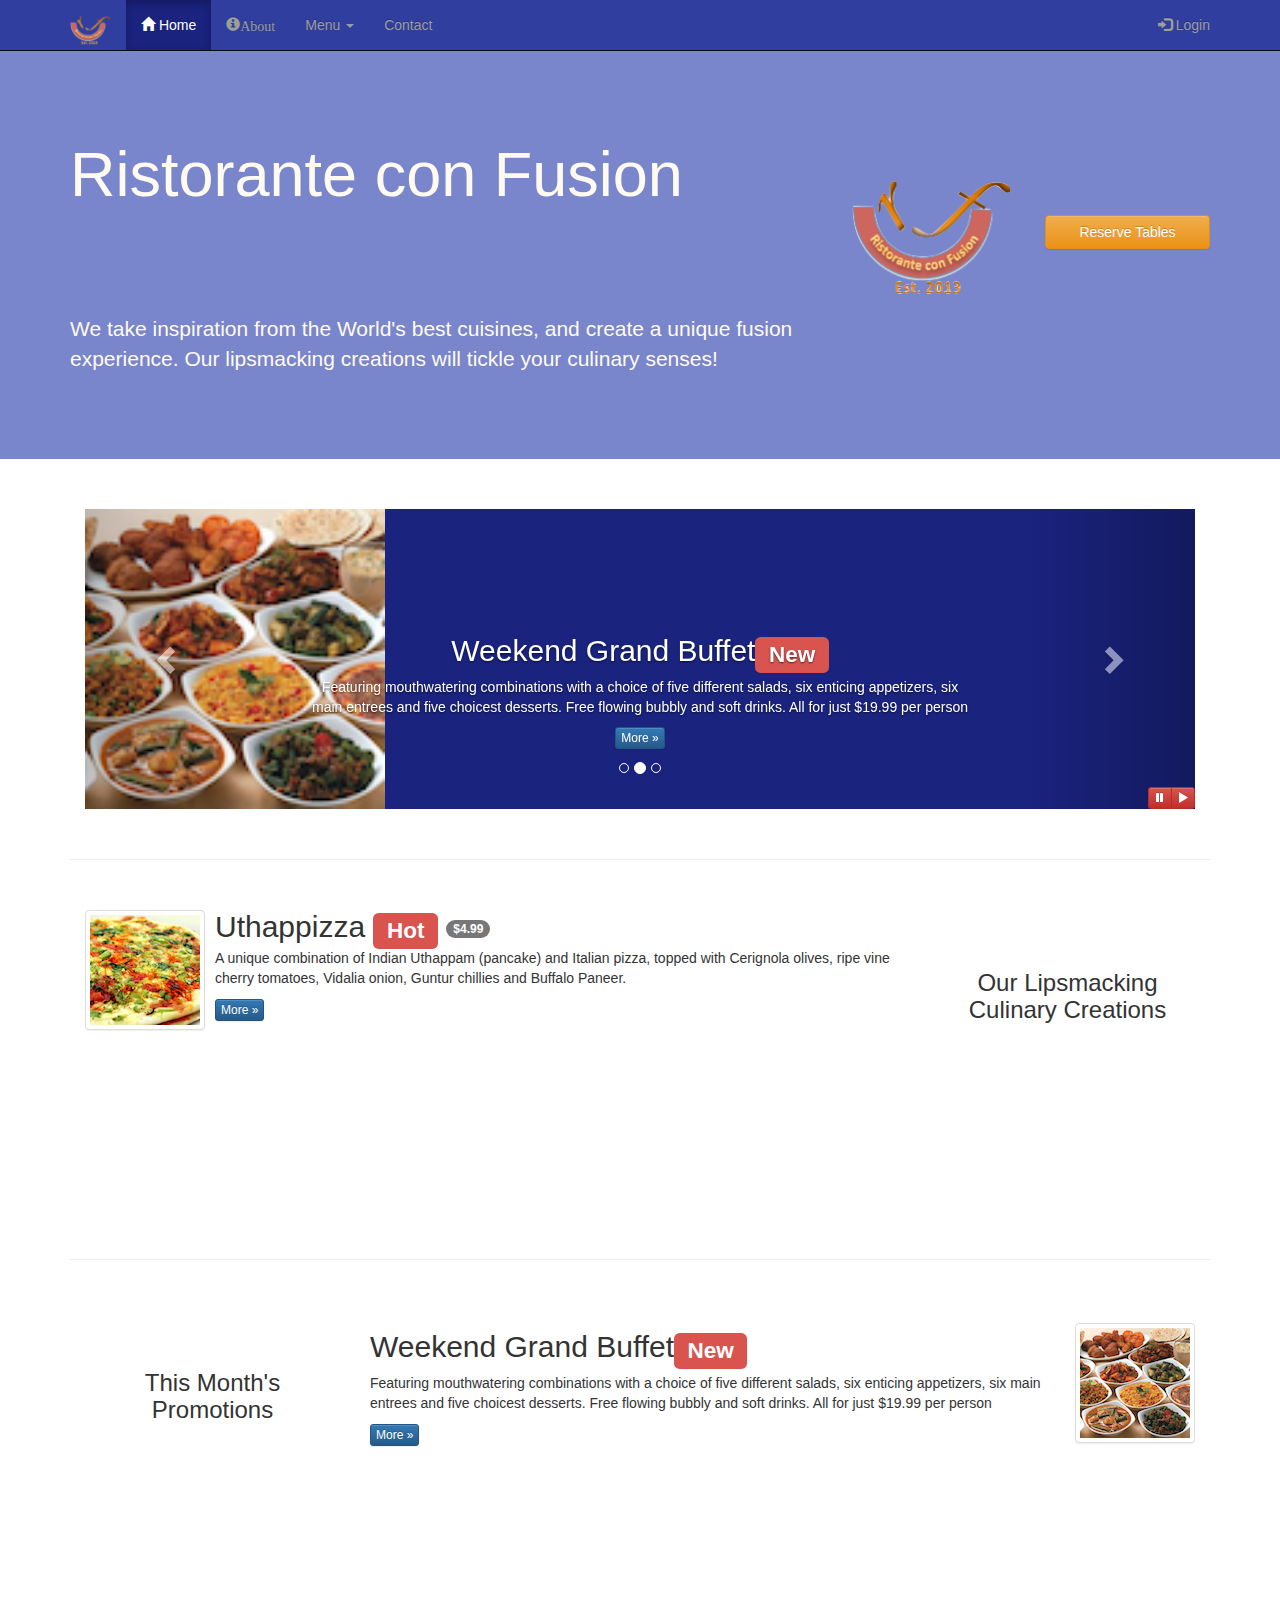
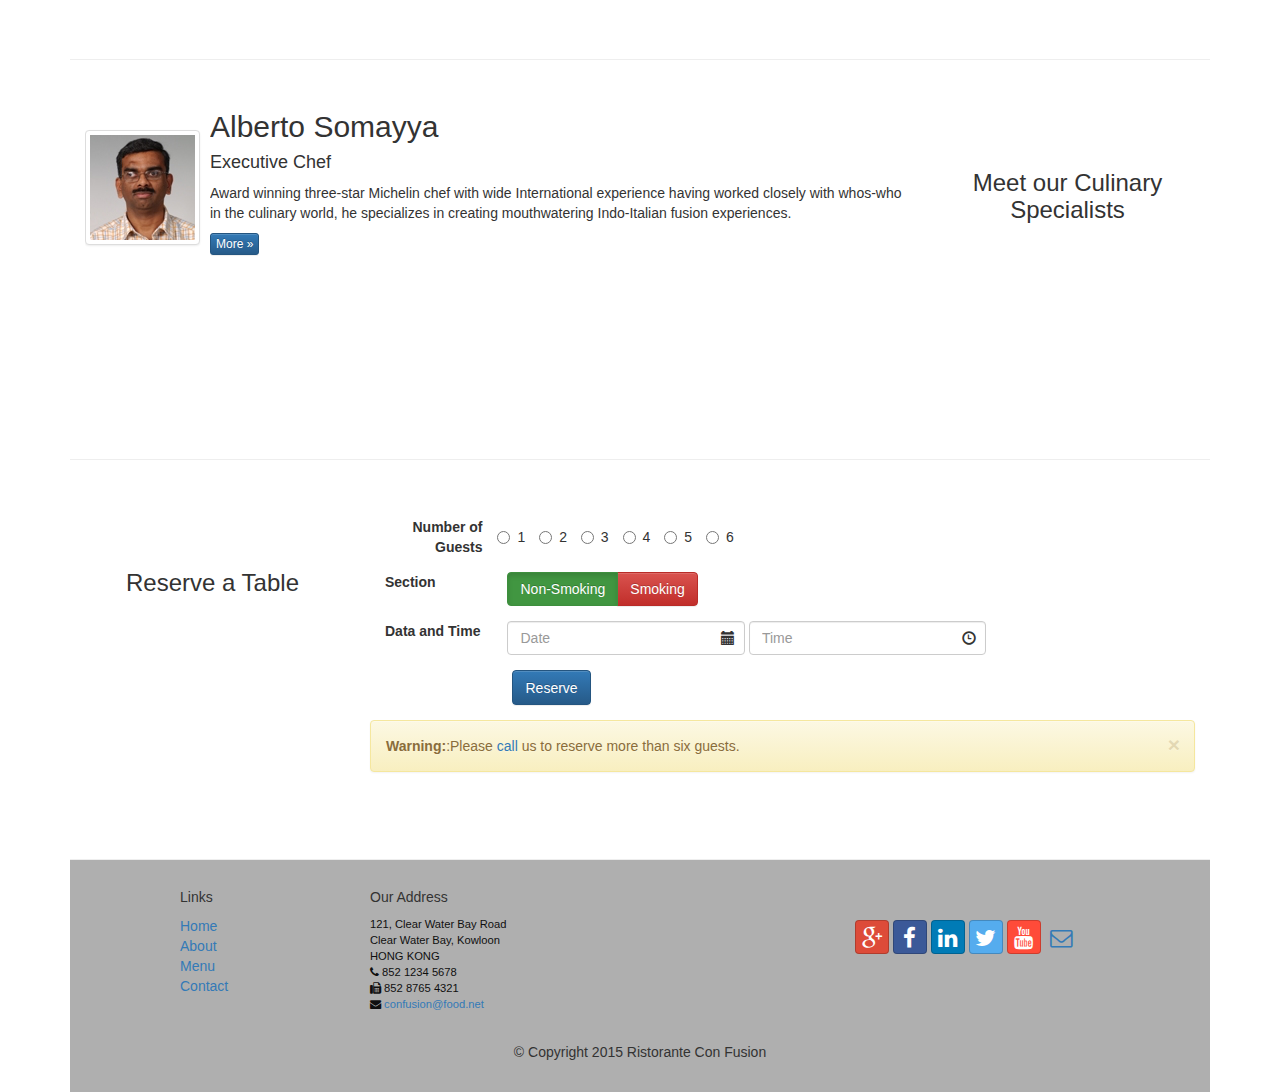
<file: index.html>
<!DOCTYPE html>
<!-- saved from url=(0077)https://d396qusza40orc.cloudfront.net/phoenixassets/web-frameworks/index.html -->
<html lang="en">
    <head>
        <meta charset="utf-8">
        
        <meta http-equiv="X-UA-Compatible" content="IE=Edge">
        <meta name="viewport" content="width=device-width, initial-scale=1">

        <meta http-equiv="Content-Type" content="text/html; charset=GBK">
    <title>Ristorante Con Fusion</title>
 
        <link rel="stylesheet" href="css/bootstrap.min.css">
        <link rel="stylesheet" href="css/bootstrap-theme.min.css">
        <link rel="stylesheet" href="css/font-awesome.min.css">
        <link rel="stylesheet" href="css/bootstrap-social.css">
        <link rel="stylesheet" href="css/mystyles.css">
    </head>

    <body>
        <nav class="navbar navbar-inverse navbar-fixed-top" role="navigation">
            <div class="container">
                <div class="navbar-header">
                    <button type="button" class="navbar-toggle collapsed" data-toggle="collapse" data-target="#navbar" aria-expanded="false" aria-controls="navbar">
                        <span class="sr-only">Toggle navigation</span>
                        <span class="icon-bar"></span>
                        <span class="icon-bar"></span>
                        <span class="icon-bar"></span>
                    </button>
                    <a href="index.html" class="navbar-brand"><img src="img/logo.png" height=30 width=41></a>                   
                </div>

                <div id="navbar" class="navbar-collapse collapse">
                    <ul class="nav  navbar-nav">
                         <li class="active"><a href="index.html"><span class="glyphicon glyphicon-home"
                         aria-hidden="true"></span> Home</a></li>
                        <li><a href="aboutus.html"><span class="glyphicon glyphicon-info-sign" aria-hidden="true">About</span></a></li>
                        <li class="dropdown">
                            <a href="#" class="dropdown-toggle" data-toggle="dropdown" role="button" aria-haspopup="true" aria-expanded="false">
                                Menu <span class="caret"></span>
                            </a>
                            <ul class="dropdown-menu">
                                <li><a href="#">Appetizers</a></li>
                                <li><a href="">Main Courses</a></li>
                                <li><a href="">Desserts</a></li>
                                <li><a href="">Drinks</a></li>
                                <li role="separator" class="divider"></li>
                                <li class="dropdown-header">Specials</li>
                                <li><a href="#">Lunch Bu</a></li>
                                <li><a href="#">Weekend</a></li>
                            </ul>
                        </li>
                        <li><a href="./contactus.html#">Contact</a></li>

                    </ul>   
                    <ul class="nav navbar-nav navbar-right">
                        <li><a data-toggle="modal" data-target="#loginModal">
                            <span class="glyphicon glyphicon-log-in"></span>
                            Login</a></li>
                    </ul>
                    <!--
                        <div id="navbar" class="navbar-collapse collapse">
-->
                        </div><!--/.navbar-collapse -->        
                </div>
        </nav>

        <div id="loginModal" class="modal fade" role="dialog">
            <!-- when the modal is dismissed, it will fade-->
            <div class="modal-dialog">
                <!-- Modal content -->
                <div class="modal-content">
                    <div class="modal-header">
                        <button type="button" class="close" data-dismiss="modal">&times;</button>
                        <h4 class="modal-title">Login</h4>
                    </div>
                    <div class="modal-body">
                            <form class="form-inline">
                                <div class="form-group">
                                      <input type="text" placeholder="Email" class="form-control">
                                       <input type="password" placeholder="Password" class="form-control">
                                        <label><input type="checkbox"> <span style="color:black">Remember me</span>
                                        </label>  
                                        <button type="submit" class="btn btn-info">Sign in</button> 
                                        <button class="btn btn-default" type="button" data-dismiss="modal">Cancel</button>
                                </div>  
                          </form>
                    </div>
                </div>
            </div>
        </div>


        <header class="jumbotron row-header">

            <!-- Main component for a primary marketing message or call to action -->

            <div class="container">
                <div class="row">
                    <div class="clo-xs-12 col-sm-8">
                        <h1>Ristorante con Fusion</h1>
                        <p style="padding:40px;"></p>
                        <p>We take inspiration from the World's best cuisines, and create a unique fusion experience. Our lipsmacking creations will tickle your culinary senses!</p>
                    </div>
                    <div class="col-xs-12 col-sm-2">
                        <p style="padding:20px"></p>
                        <img src="img/logo.png" class="img-responsive" alt="logo">
                    </div>
                    <div class="col-xs-12 col-sm-2 form-group">
                        <p style="padding:40px"></p>
                        <a href="#reserve" type="button" class="btn btn-warning btn-block" data-toggle="modal"
                        data-target="#reserveModal">Reserve Tables
                        </a>
                    </div>
                </div>
            </div>
        </header>

        <div id="reserveModal" class="modal fade" role="dialog">
            <!-- when the modal is dismissed, it will fade-->
            <div class="modal-dialog">
                <!-- Modal content -->
                <div class="modal-content">
                    <div class="modal-header">
                        <button type="button" class="close" data-dismiss="modal">&times;</button>
                        <h4 class="modal-title">Reserve Tables</h4>
                    </div>
                    <div class="modal-body">
                            <form class="">
                                <div class="form-group">
                                    <form action="" class="form-horizontal">
                                        <div class="form-group form-inline">
                                            <label for="" class="col-sm-2 control-label">Number of Guests</label>
                                            <p style="padding:0px;"></p>
                                            <label class="radio-inline">
                                                <input type="radio" name="inlineRadioOptions" id="inlineRadio1" value="option1"> 1
                                            </label>
                                            <label class="radio-inline">
                                                <input type="radio" name="inlineRadioOptions" id="inlineRadio2" value="option2"> 2
                                            </label>
                                            <label class="radio-inline">
                                                <input type="radio" name="inlineRadioOptions" id="inlineRadio3" value="option3"> 3
                                            </label>
                                            <label class="radio-inline">
                                                <input type="radio" name="inlineRadioOptions" id="inlineRadio1" value="option4"> 4
                                            </label>
                                            <label class="radio-inline">
                                                <input type="radio" name="inlineRadioOptions" id="inlineRadio2" value="option5"> 5
                                            </label>
                                            <label class="radio-inline">
                                                <input type="radio" name="inlineRadioOptions" id="inlineRadio3" value="option6"> 6
                                            </label>
                                        </div>
                                    </form>
                                    <form action="" class="form-group">
                                        <div class="form-group form-inline">
                                            <p style="padding:10px;"></p>
                                        </div>
                                    </form>
                                    <form action="" class="form-group">
                                        <div class="form-group form-inline">
                                            <label for="" class="col-sm-2 control-label">Section</label>
                                            <div class="btn-group" data-toggle="buttons">
                                                <label class="btn btn-success active">
                                                    <input type="radio"/> Non-Smoking
                                                </label>
                                                <label class="btn btn-danger">
                                                    <input type="radio"> Smoking
                                                </label>
                                            </div>
                                        </div>
                                    </form>
                                    <form action="" class="form-inline form-group">
                                        <div class="has-feedback">
                                            <label for="" class="col-sm-2 control-label">Data and Time</label>
                                            <div class="form-group has-feedback">
                                                <i class="glyphicon glyphicon-calendar form-control-feedback"></i>
                                                <input type="text" placeholder="Date" class="form-control" >
                                            </div>
                                            <div class="form-group has-feedback">
                                                <i class="glyphicon glyphicon-time form-control-feedback"></i>
                                                <input type="text" placeholder="Time" class="form-control" >
                                            </div>
                                        </div>
                                    </form>
                                    <form action="" class="form-horizontal">
                                        <div class="form-group">
                                            <div class="col-sm-offset-2">
                                                <button type="submit" class="btn btn-primary control-label">Reserve</button>
                                                <button type="button" class="btn btn-default control-label" data-dismiss="modal">Cancel</button>
                                            </div>
                                        </div>
                                    </form>
                                    <div class="alert alert-warning alert-dismissible" role="alert">
                                        <button type="button" class="close" data-dismiss="alert" aria-label="Close"><span aria-hidden="true">&times;</span></button>
                                        <strong>Warning:</strong>:Please <a href="tel:+4411122233344"> call</a> us to reserve more than six guests.
                                    </div>
                                </div>
                          </form>
                    </div>
                </div>
            </div>
        </div>
        



        <div class="container">

            <div class="row row-content">
                <div class="col-xs-12">
                    <div id="mycarousel" class="carousel slide" data-ride="carousel" data-interval="3000">
                        <ol class="carousel-indicators">
                            <li data-target="#mycarousel" data-slide-to="0" class="active"></li>
                            <li data-target="#mycarousel" data-slide-to="1"></li>
                            <li data-target="#mycarousel" data-slide-to="2"></li>
                        </ol>
                        

                        <div class="carousel-inner" role="listbox">
                            <div class="item active">
                                <img class="img-responsive" src="img/uthappizza.png" alt="Uthappizza">
                                <div class="carousel-caption">
                                    <h2 class="media-heading">Uthappizza
                                    <span class="label label-danger label-xs">Hot</span>
                                    <span class="badge">$4.99</span>
                                    </h2>
                                    <p>A unique combination of Indian Uthappam (pancake) and Italian pizza, topped with Cerignola olives, ripe vine cherry tomatoes, Vidalia onion, Guntur chillies and Buffalo Paneer.</p>
                                    <p><a class="btn btn-primary btn-xs" href="#">More &raquo;</a></p>
                                </div>
                            </div>

                            <div class="item">
                                <img class="img-responsive" src="img/buffet.png" alt="buffet">

                                <div class="carousel-caption">
                                    <h2>Weekend Grand Buffet<span class="label label-danger label-xs">New</span></h2>

                                    <p>Featuring mouthwatering combinations with a choice of five different salads, six enticing appetizers, six main entrees and five choicest desserts. Free flowing bubbly and soft drinks. All for just $19.99 per person </p>
                                    <p><a class="btn btn-primary btn-xs" href="#">More &raquo;</a></p>
                                </div>
                            </div>

                            <div class="item">
                                <img src="img/alberto.png" alt="Alberto Somayya" class="img-responsive">
                                <div class="carousel-caption">
                                    <h2>Alberto Somayya</h2>
                                    <h4>Executive Chef</h4>
                                    <p>Award winning three-star Michelin chef with wide International experience having worked closely with whos-who in the culinary world, he specializes in creating mouthwatering Indo-Italian fusion experiences. </p>
                                    <p><a class="btn btn-primary btn-xs" href="#">More &raquo;</a></p>
                                </div>
                            </div>

                            <a href="#mycarousel" class="left carousel-control" role="button" data-slide="prev">
                                <span class="glyphicon glyphicon-chevron-left"></span>
                                <span class="sr-only">Previous</span>
                            </a>
                            <a href="#mycarousel" class="right carousel-control" role="button" data-slide="next">
                                <span class="glyphicon glyphicon-chevron-right"></span>
                                <span class="sr-only">Next</span>
                            </a>
                            <div class="btn-group" id="carouselButtons">
                                <button class="btn btn-danger btn-xs" id="carousel-pause">
                                    <span class="glyphicon glyphicon-pause" aria-hidden="true"></span>
                                </button>
                                <button class="btn btn-danger btn-xs" id="carousel-play">
                                    <span class="glyphicon glyphicon-play" aria-hidden="true"></span>
                                </button>
                            </div>



                        </div>
                    </div>
                </div>
            </div>


        

            <div class="row row-content">
                <div class="col-xs-12 col-sm-3 col-sm-push-9">
                    <p style="padding:20px;"></p>
                    <h3 align="center">Our Lipsmacking Culinary Creations</h3>
                </div>
                <div class="col-xs-12 col-sm-9 col-sm-pull-3">
                    <div class="media">
                        <div class="media-left media-middle">
                            <a>
                                <img class="media-object img-thumbnail" src="img/uthappizza.png" alt="Uthappizza">
                            </a>
                        </div>
                        <div class="media-body">
                            <h2 class="media-heading">Uthappizza
                            <span class="label label-danger label-xs">Hot</span>
                            <span class="badge">$4.99</span>
                            </h2>
                            <p>A unique combination of Indian Uthappam (pancake) and Italian pizza, topped with Cerignola olives, ripe vine cherry tomatoes, Vidalia onion, Guntur chillies and Buffalo Paneer.</p>
                            <p><a class="btn btn-primary btn-xs" href="#">More &raquo;</a></p>
                        </div>
                    </div>  
                </div>
            </div>


            <div class="row row-content">
                <div class="col-xs-12 col-sm-3">
                    <p style="padding:20px;"></p>
                    <h3 align="center">This Month's Promotions</h3>
                </div>
                <div class="col-xs-12 col-sm-9">
                    <div class="media">
                        <div class="media-body">
                            <h2>Weekend Grand Buffet<span class="label label-danger label-xs">New</span></h2>

                            <p>Featuring mouthwatering combinations with a choice of five different salads, six enticing appetizers, six main entrees and five choicest desserts. Free flowing bubbly and soft drinks. All for just $19.99 per person </p>
                            <p><a class="btn btn-primary btn-xs" href="#">More &raquo;</a></p>
                        </div>
                        <div class="media-right media-middle">
                            <a>
                                <img class="media-object img-thumbnail" src="img/buffet.png" alt="buffet">
                            </a>
                        </div>
                    </div>

                </div>
            </div>

            <div class="rows row-content">
                <div class="col-xs-12 col-sm-9 ">
                    <div class="media">
                        <div class="media-left media-middle">
                            <a href="#">
                                <img src="img/alberto.png" alt="Alberto Somayya" class="media-object img-thumbnail">
                            </a>
                        </div>
                        <div class="media-body">
                            <h2 class="media-heading">Alberto Somayya</h2>
                            <h4>Executive Chef</h4>
                             <p>Award winning three-star Michelin chef with wide International experience having worked closely with whos-who in the culinary world, he specializes in creating mouthwatering Indo-Italian fusion experiences. </p>
                    <p><a class="btn btn-primary btn-xs" href="#">More &raquo;</a></p>
                        </div>
                    </div>
                    
                </div>
                <div class="col-xs-12 col-sm-3">
                    <p style="padding:20px;"></p>
                    <h3 align="center">Meet our Culinary Specialists</h3>
                </div>
            </div>

            <a name="reserve"></a>
            <div class="rows row-content">

                <div class="col-xs-12 col-sm-3">
                    <p style="padding:20px;"></p>
                    <h3 align="center">Reserve a Table</h3>
                </div>
                <div class="col-xs-12 col-sm-9 ">
                    <form action="" class="form-horizontal">
                        <div class="form-group">
                            <label for="" class="col-sm-2 control-label">Number of Guests</label>
                            <p style="padding:0px;"></p>
                            <label class="radio-inline">
                              <input type="radio" name="inlineRadioOptions" id="inlineRadio1" value="option1"> 1
                            </label>
                            <label class="radio-inline">
                              <input type="radio" name="inlineRadioOptions" id="inlineRadio2" value="option2"> 2
                            </label>
                            <label class="radio-inline">
                              <input type="radio" name="inlineRadioOptions" id="inlineRadio3" value="option3"> 3
                            </label>
                            <label class="radio-inline">
                              <input type="radio" name="inlineRadioOptions" id="inlineRadio1" value="option4"> 4
                            </label>
                            <label class="radio-inline">
                              <input type="radio" name="inlineRadioOptions" id="inlineRadio2" value="option5"> 5
                            </label>
                            <label class="radio-inline">
                              <input type="radio" name="inlineRadioOptions" id="inlineRadio3" value="option6"> 6
                            </label>
                        </div>
                        </form>
                        <form action="" class="form-inline form-group">
                            <label for="" class="col-sm-2">Section</label>
                            <div class="btn-group" data-toggle="buttons">
                                <label class="btn btn-success active">
                                    <input type="radio"/> Non-Smoking
                                </label>
                                <label class="btn btn-danger">
                                    <input type="radio"> Smoking
                                </label>
                            </div>
                        </form>
                        <form action="" class="form-inline form-group">
                            <div class="has-feedback">
                                <label for="" class="col-sm-2 control-label">Data and Time</label>
                                <div class="form-group has-feedback">
                                    <i class="glyphicon glyphicon-calendar form-control-feedback"></i>
                                    <input type="text" placeholder="Date" class="form-control" >
                                </div>
                                <div class="form-group has-feedback">
                                    <i class="glyphicon glyphicon-time form-control-feedback"></i>
                                    <input type="text" placeholder="Time" class="form-control" >
                                </div>      
                            </div>
                        </form>
                        <form action="" class="form-horizontal">
                          <div class="form-group">
                            <div class="col-sm-offset-2 col-sm-10">
                              <button type="submit" class="btn btn-primary control-label">Reserve</button>
                            </div>
                          </div>                           
                        </form>
                         <div class="alert alert-warning alert-dismissible" role="alert">
                          <button type="button" class="close" data-dismiss="alert" aria-label="Close"><span aria-hidden="true">&times;</span></button>
                          <strong>Warning:</strong>:Please <a href="tel:+4411122233344"> call</a> us to reserve more than six guests. 
                        </div>
 
                </div>

            </div>
        </div>

        <footer>
            <div class="container">
                <div class="row row-footer">             
                    <div class="col-xs-5 col-xs-offset-1 col-sm-2">
                        <h5>Links</h5>
                        <ul class="list-unstyled">
                            <li><a href="https://d396qusza40orc.cloudfront.net/phoenixassets/web-frameworks/index.html#">Home</a></li>
                            <li><a href="https://d396qusza40orc.cloudfront.net/phoenixassets/web-frameworks/index.html#">About</a></li>
                            <li><a href="https://d396qusza40orc.cloudfront.net/phoenixassets/web-frameworks/index.html#">Menu</a></li>
                            <li><a href="https://d396qusza40orc.cloudfront.net/phoenixassets/web-frameworks/index.html#">Contact</a></li>
                        </ul>
                    </div>
                    <div class="col-xs-6 col-sm-5">
                        <h5>Our Address</h5>
                        <address>
    		              121, Clear Water Bay Road<br>
    		              Clear Water Bay, Kowloon<br>
    		              HONG KONG<br>
                          <i class="fa fa-phone"></i> 852 1234 5678
    		              <br>
                        <i class="fa fa-fax"></i> 852 8765 4321
    		              <br>
                          <i class="fa fa-envelope"></i>
    		              <a href="mailto:confusion@food.net"> confusion@food.net</a>
    		           </address>
                    </div>
                    <div class="col-xs-12 col-sm-4">
                        <div style="padding: 40px 10px;">
                            <a href="http://google.com/+" class="btn btn-social-icon btn-google-plus">
                               <i class="fa fa-google-plus"></i>
                            </a>
                            <a class="btn btn-social-icon btn-facebook" href="http://www.facebook.com/profile.php?id="><i class="fa fa-facebook"></i></a>
                            <a class="btn btn-social-icon btn-linkedin" href="http://www.linkedin.com/in/"><i class="fa fa-linkedin"></i></a>
                            <a class="btn btn-social-icon btn-twitter" href="http://twitter.com/"><i class="fa fa-twitter"></i></a>
                            <a class="btn btn-social-icon btn-youtube" href="http://youtube.com/"><i class="fa fa-youtube"></i></a>
                            <a class="btn btn-social-icon" href="mailto:"><i class="fa fa-envelope-o"></i></a>
                        </div>
                    </div>
                    <div class="col-xs-12">
                        <p style="padding:10px;"></p>
                        <p align="center">© Copyright 2015 Ristorante Con Fusion</p>
                    </div>
                </div>
            </div>
        </footer>

        <!-- jQuery (necessary for Bootstrap's JavaScript plugins) -->
        <script src="https://ajax.googleapis.com/ajax/libs/jquery/1.11.3/jquery.min.js"></script>
        <!-- Include all compiled plugins (below), or include individual files as needed -->
        <script src="js/bootstrap.min.js"></script>
        <script>
            $(document).ready(function(){
                $("#mycarousel").carousel({interval:500});

                $("#carousel-pause").click(function(){
                    $("#mycarousel").carousel('pause');
                });

                $('#carousel-play').click(function(){
                    $("#mycarousel").carousel('cycle');
                })
            })
        </script>


        <script>
            $(document).ready(function(){
                $('[data-toggle="tooltip"]').tooltip();
            });
        </script>

    </body>
</html>
</file>
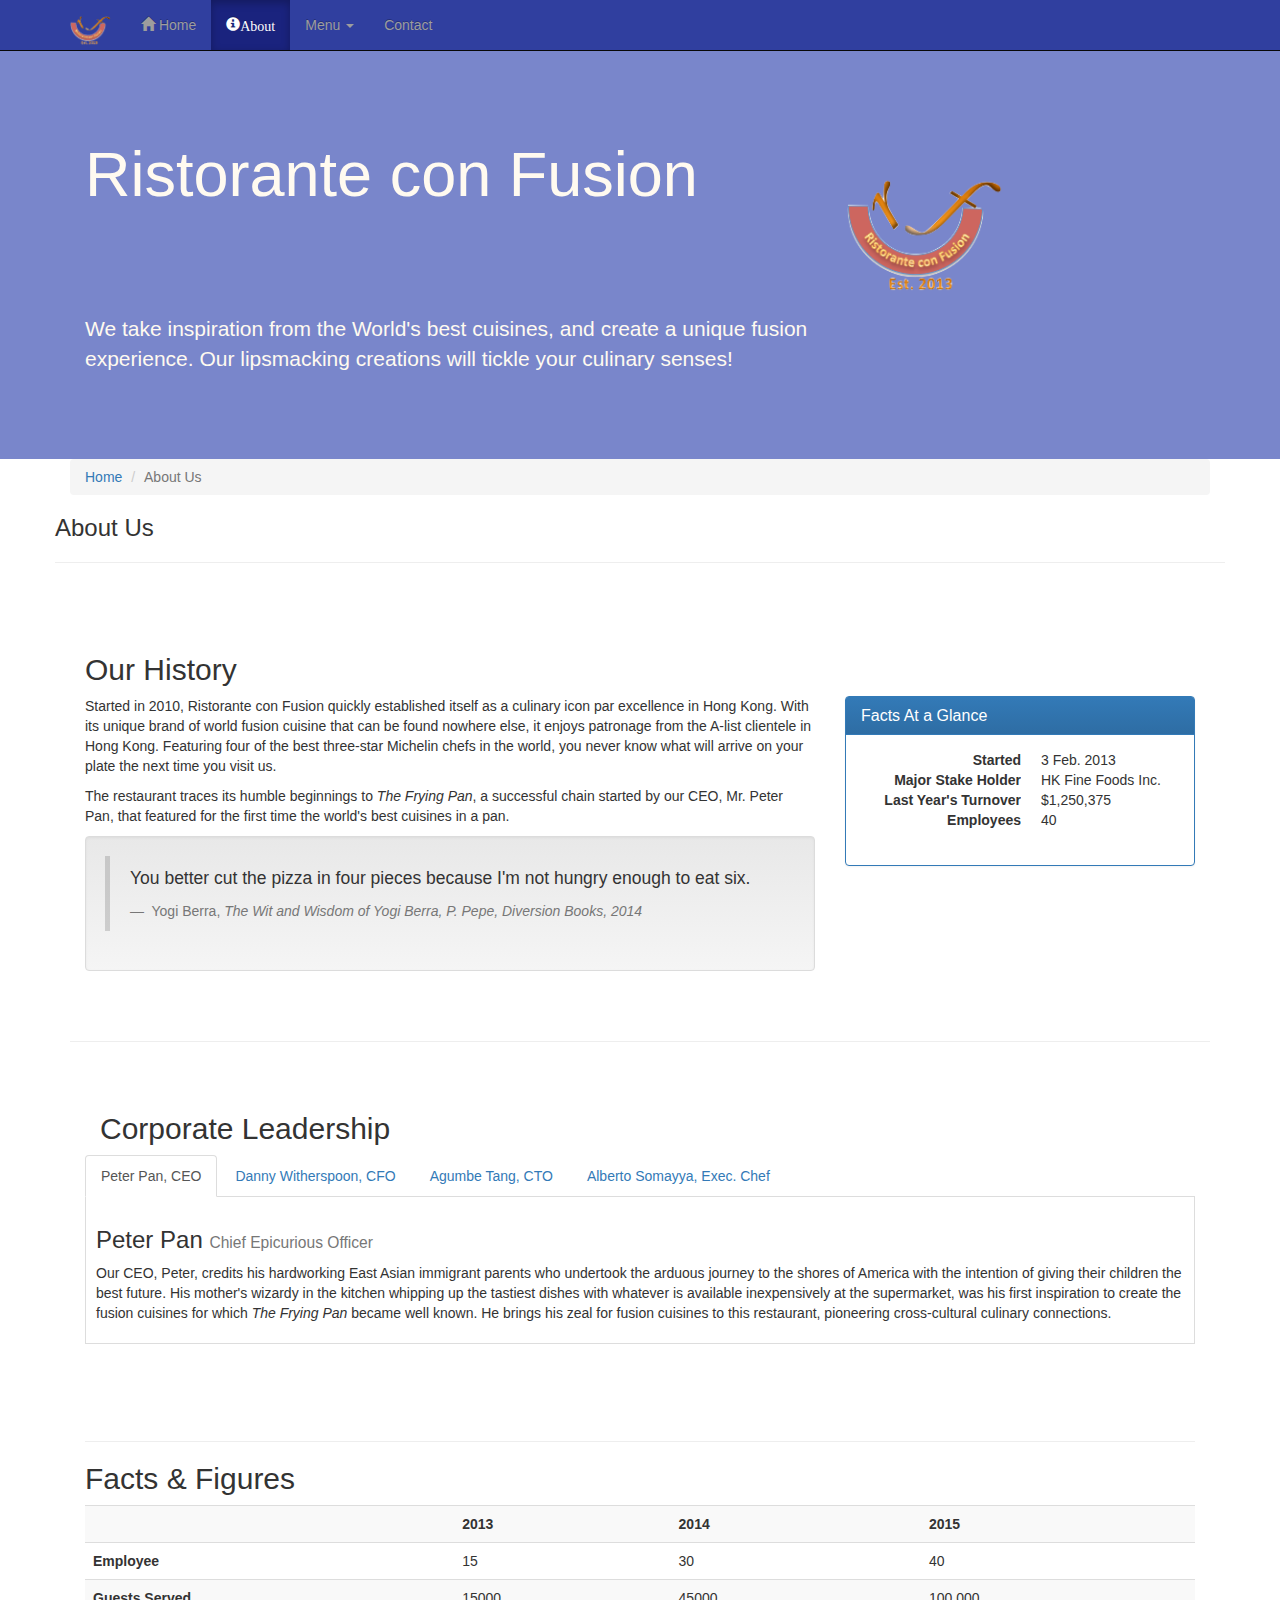
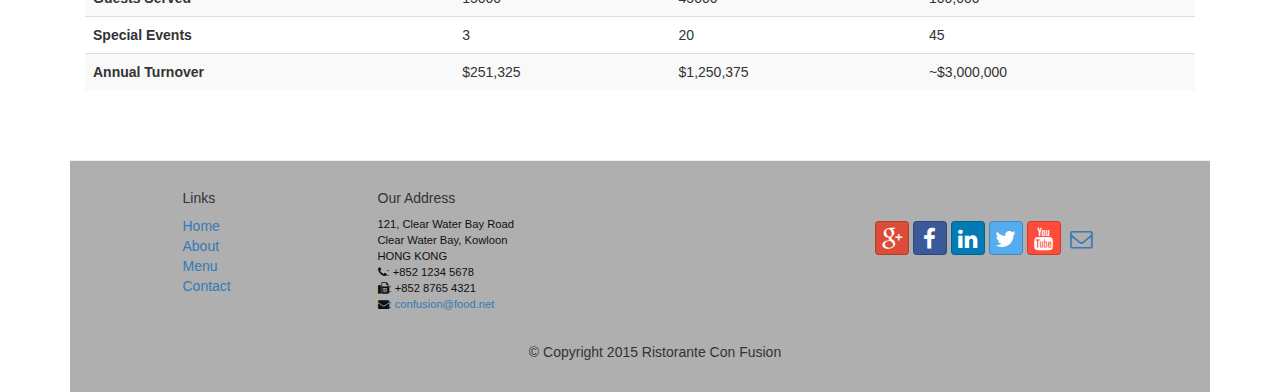
<file: aboutus.html>
<!DOCTYPE html>
<!-- saved from url=(0079)https://d396qusza40orc.cloudfront.net/phoenixassets/web-frameworks/aboutus.html -->
<html lang="en">
    <head>
        <head>
        <meta charset="utf-8">
        
        <meta http-equiv="X-UA-Compatible" content="IE=Edge">
        <meta name="viewport" content="width=device-width, initial-scale=1">

        <meta http-equiv="Content-Type" content="text/html; charset=GBK">
    <title>Ristorante Con Fusion</title>
 
        <link rel="stylesheet" href="css/bootstrap.min.css">
        <link rel="stylesheet" href="css/bootstrap-theme.min.css">
        <link rel="stylesheet" href="css/font-awesome.min.css">
        <link rel="stylesheet" href="css/bootstrap-social.css">
        <link rel="stylesheet" href="css/mystyles.css">
    </head>
<body>
    <nav class="navbar navbar-inverse navbar-fixed-top" role="navigation">
            <div class="container">
                <div class="navbar-header">
                    <button type="button" class="navbar-toggle collapsed" data-toggle="collapse" data-target="#navbar" aria-expanded="false" aria-controls="navbar">
                        <span class="sr-only">Toggle navigation</span>
                        <span class="icon-bar"></span>
                        <span class="icon-bar"></span>
                        <span class="icon-bar"></span>
                    </button>
                    <a href="index.html" class="navbar-brand"><img src="img/logo.png" height=30 width=41></a>                   
                </div>

                <div id="navbar" class="navbar-collapse collapse">
                    <ul class="nav  navbar-nav">
                         <li><a href="index.html"><span class="glyphicon glyphicon-home"
                         aria-hidden="true"></span> Home</a></li>
                        <li  class="active"><a href="aboutus.html"><span class="glyphicon glyphicon-info-sign" aria-hidden="true">About</span></a></li>
                        <li class="dropdown">
                            <a href="#" class="dropdown-toggle" data-toggle="dropdown" role="button" aria-haspopup="true" aria-expanded="false">
                                Menu <span class="caret"></span>
                            </a>
                            <ul class="dropdown-menu">
                                <li><a href="#">Appetizers</a></li>
                                <li><a href="">Main Courses</a></li>
                                <li><a href="">Desserts</a></li>
                                <li><a href="">Drinks</a></li>
                                <li role="separator" class="divider"></li>
                                <li class="dropdown-header">Specials</li>
                                <li><a href="#">Lunch Bu</a></li>
                                <li><a href="#">Weekend</a></li>
                            </ul>
                        </li>
                        <li><a href="./contactus.html#">Contact</a></li>
                    </ul>                      
                </div>

            </div>
        </nav>
    <header class="jumbotron">

        <!-- Main component for a primary marketing message or call to action -->

        <div class="container">
            <div class="row row-header">
                <div class="col-xs-12 col-sm-8">
                    <h1>Ristorante con Fusion</h1>
                    <p style="padding:40px;"></p>
                    <p>We take inspiration from the World's best cuisines, and create a unique fusion experience. Our lipsmacking creations will tickle your culinary senses!</p>
                </div>
                <div class="col-xs-12 col-sm-2">
                    <p style="padding:20px"></p>
                    <img src="img/logo.png" class="img-responsive" alt="logo">
                </div>
            </div>
        </div>
    </header>

    <div class="container">
        <div class="row">
            <div class="col-xs-12">
                <ol class="breadcrumb">
                  <li><a href="index.html">Home</a></li>
                  <li class="active">About Us</li>
                </ol>
            </div>
            <div>
               <h3>About Us</h3>
               <hr>
            </div>
        </div>
        
        <div>
            <div class="row row-content">
                <div class="col-xs-12 col-sm-8 col-lg-8">
                    <h2>Our History</h2>                
                </div>
                <div class="col-xs-12 col-sm-8">
                    <p>Started in 2010, Ristorante con Fusion quickly established itself as a culinary icon par excellence in Hong Kong. With its unique brand of world fusion cuisine that can be found nowhere else, it enjoys patronage from the A-list clientele in Hong Kong.  Featuring four of the best three-star Michelin chefs in the world, you never know what will arrive on your plate the next time you visit us.</p>
                    <p>The restaurant traces its humble beginnings to <em>The Frying Pan</em>, a successful chain started by our CEO, Mr. Peter Pan, that featured for the first time the world's best cuisines in a pan.</p>    

                <div class="well">
                    <blockquote>
                        <p>You better cut the pizza in four pieces because I'm not hungry enough to eat six.</p>
                        <footer>
                            Yogi Berra,
                            <cite title="Source Title">The Wit and Wisdom of Yogi Berra, P. Pepe, Diversion Books, 2014</cite>
                        </footer>
                    </blockquote>
                </div>
                </div>
                <div class="col-xs-12 col-sm-6 col-lg-4">
                    <div class="panel panel-primary">
                        <div class="panel-heading">
                            <h3 class="panel-title">Facts At a Glance</h3>
                        </div>
                        <div class="panel-body">
                            <dl class="dl-horizontal">
                                <dt>Started</dt>
                                <dd>3 Feb. 2013</dd>
                                <dt>Major Stake Holder</dt>
                                <dd>HK Fine Foods Inc.</dd>
                                <dt>Last Year's Turnover</dt>
                                <dd>$1,250,375</dd>
                                <dt>Employees</dt>
                                <dd>40</dd>
                            </dl>
                        </div>
                    </div>
                </div>


            </div>
        </div>


        <div class="col-sm-12">
            <div class="row row-content " role="tablist">
                <div class="col-xs-12">
                    <h2>Corporate Leadership</h2>
                </div>
                <ul class="nav nav-tabs">
                    <li role="presentation" class="active">
                        <a href="#peter" aria-controls="home" role="tab" data-toggle="tab">Peter Pan, CEO</a>
                    </li>
                    <li role="presentation"><a href="#danny" aria-controls="profile" role="tab" data-toggle="tab">Danny Witherspoon, CFO</a></li>
                    <li role="presentation"><a href="#agumbe" aria-controls="message" role="tab" data-toggle="tab">Agumbe Tang, CTO</a></li>
                    <li role="presentation"><a href="#alberto" aria-controls="setting" role="tab" data-toggle="tab">Alberto Somayya, Exec. Chef</a></li>
                </ul>
                <div class="tab-content" role="tabpanel">
                    <div class="tab-pane fade in active" id="peter">
                     <h3>Peter Pan <small>Chief Epicurious Officer</small></h3>
                    <p>Our CEO, Peter, credits his hardworking East Asian immigrant parents who undertook the arduous journey to the shores of America with the intention of giving their children the best future. His mother's wizardy in the kitchen whipping up the tastiest dishes with whatever is available inexpensively at the supermarket, was his first inspiration to create the fusion cuisines for which <em>The Frying Pan</em> became well known. He brings his zeal for fusion cuisines to this restaurant, pioneering cross-cultural culinary connections.</p>    
                    </div>
                    <div class="tab-pane fade in" id="danny">
                    <h3>Dhanasekaran Witherspoon <small>Chief Food Officer</small></h3>
                    <p>Our CFO, Danny, as he is affectionately referred to by his colleagues, comes from a long established family tradition in farming and produce. His experiences growing up on a farm in the Australian outback gave him great appreciation for varieties of food sources. As he puts it in his own words, <em>Everything that runs, wins, and everything that stays, pays!</em></p>    
                    </div>
                    <div class="tab-pane fade in" id="agumbe">              
                    <h3>Agumbe Tang <small>Chief Taste Officer</small></h3>
                    <p>Blessed with the most discerning gustatory sense, Agumbe, our CFO, personally ensures that every dish that we serve meets his exacting tastes. Our chefs dread the tongue lashing that ensues if their dish does not meet his exacting standards. He lives by his motto, <em>You click only if you survive my lick.</em></p>          
                    </div>
                    <div class="tab-pane fade in" id="alberto">
                    <h3>Alberto Somayya <small>Executive Chef</small></h3>
                    <p>Award winning three-star Michelin chef with wide International experience having worked closely with whos-who in the culinary world, he specializes in creating mouthwatering Indo-Italian fusion experiences. He says, <em>Put together the cuisines from the two craziest cultures, and you get a winning hit! Amma Mia!</em></p>                          
                    </div>                    
                </div>   
            </div>
       </div>
        
        <div class="row row-content">
           <div class="col-xs-12 col-sm-12">
                <h2>Facts &amp; Figures</h2>
                <div class="table-responsive">
                    <table class="table table-striped">
                        <tr>
                            <td>
                                &nbsp;
                            </td>
                            <th>
                                2013
                            </th>
                            <th>
                                2014
                            </th>
                            <th>
                                2015
                            </th>
                        </tr>
                        <tr>
                            <th>
                                Employee
                            </th>
                            <td>
                                15
                            </td>
                            <td>
                                30
                            </td>
                            <td>
                                40
                            </td>
                        </tr>
                        <tr>
                            <th>
                                Guests Served
                            </th>
                            <td>
                                15000
                            </td>
                            <td>
                                45000
                            </td>
                            <td>
                                100,000
                            </td>
                        </tr>
                        <tr>
                            <th>
                                Special Events
                            </th>
                            <td>
                                3
                            </td>
                            <td>
                                20
                            </td>
                            <td>
                                45
                            </td>
                        </tr>
                        <tr>
                            <th>
                                Annual Turnover
                            </th>
                            <td>
                                $251,325
                            </td>
                            <td>
                                $1,250,375
                            </td>
                            <td>
                                ~$3,000,000
                            </td>

                        </tr>
                    </table>
                </div>
           </div>
        </div>

    <footer class="row-footer">
        <div class="container">
            <div class="row">             
                <div class="col-xs-5 col-xs-offset-1 col-sm-2 col-sm-offset-1">
                    <h5>Links</h5>
                    <ul class="list-unstyled">
                        <li><a href="https://d396qusza40orc.cloudfront.net/phoenixassets/web-frameworks/aboutus.html#">Home</a></li>
                        <li><a href="https://d396qusza40orc.cloudfront.net/phoenixassets/web-frameworks/aboutus.html#">About</a></li>
                        <li><a href="https://d396qusza40orc.cloudfront.net/phoenixassets/web-frameworks/aboutus.html#">Menu</a></li>
                        <li><a href="https://d396qusza40orc.cloudfront.net/phoenixassets/web-frameworks/aboutus.html#">Contact</a></li>
                    </ul>
                </div>
                <div class="col-xs-6 col-sm-5">
                    <h5>Our Address</h5>
                    <address>
		              121, Clear Water Bay Road<br>
		              Clear Water Bay, Kowloon<br>
		              HONG KONG<br>
		              <i class="fa fa-phone"></i>: +852 1234 5678<br>
		              <i class="fa fa-fax"></i>: +852 8765 4321<br>
		              <i class="fa fa-envelope"></i>: 
                        <a href="mailto:confusion@food.net">confusion@food.net</a>
		           </address>
                </div>
                <div class="col-xs-12 col-sm-4">
                    <div class="nav navbar-nav" style="padding: 40px 10px;">
                        <a class="btn btn-social-icon btn-google-plus" href="http://google.com/+"><i class="fa fa-google-plus"></i></a>
                        <a class="btn btn-social-icon btn-facebook" href="http://www.facebook.com/profile.php?id="><i class="fa fa-facebook"></i></a>
                        <a class="btn btn-social-icon btn-linkedin" href="http://www.linkedin.com/in/"><i class="fa fa-linkedin"></i></a>
                        <a class="btn btn-social-icon btn-twitter" href="http://twitter.com/"><i class="fa fa-twitter"></i></a>
                        <a class="btn btn-social-icon btn-youtube" href="http://youtube.com/"><i class="fa fa-youtube"></i></a>
                        <a class="btn btn-social-icon" href="mailto:"><i class="fa fa-envelope-o"></i></a>
                    </div>
                </div>
                <div class="col-xs-12">
                    <p style="padding:10px;"></p>
                    <p align="center">© Copyright 2015 Ristorante Con Fusion</p>
                </div>
            </div>
        </div>
    </footer>
    <!-- jQuery (necessary for Bootstrap's JavaScript plugins) -->
        <script src="https://ajax.googleapis.com/ajax/libs/jquery/1.11.3/jquery.min.js"></script>
        <!-- Include all compiled plugins (below), or include individual files as needed -->
        <script src="js/bootstrap.min.js"></script>


</body></html>
</file>
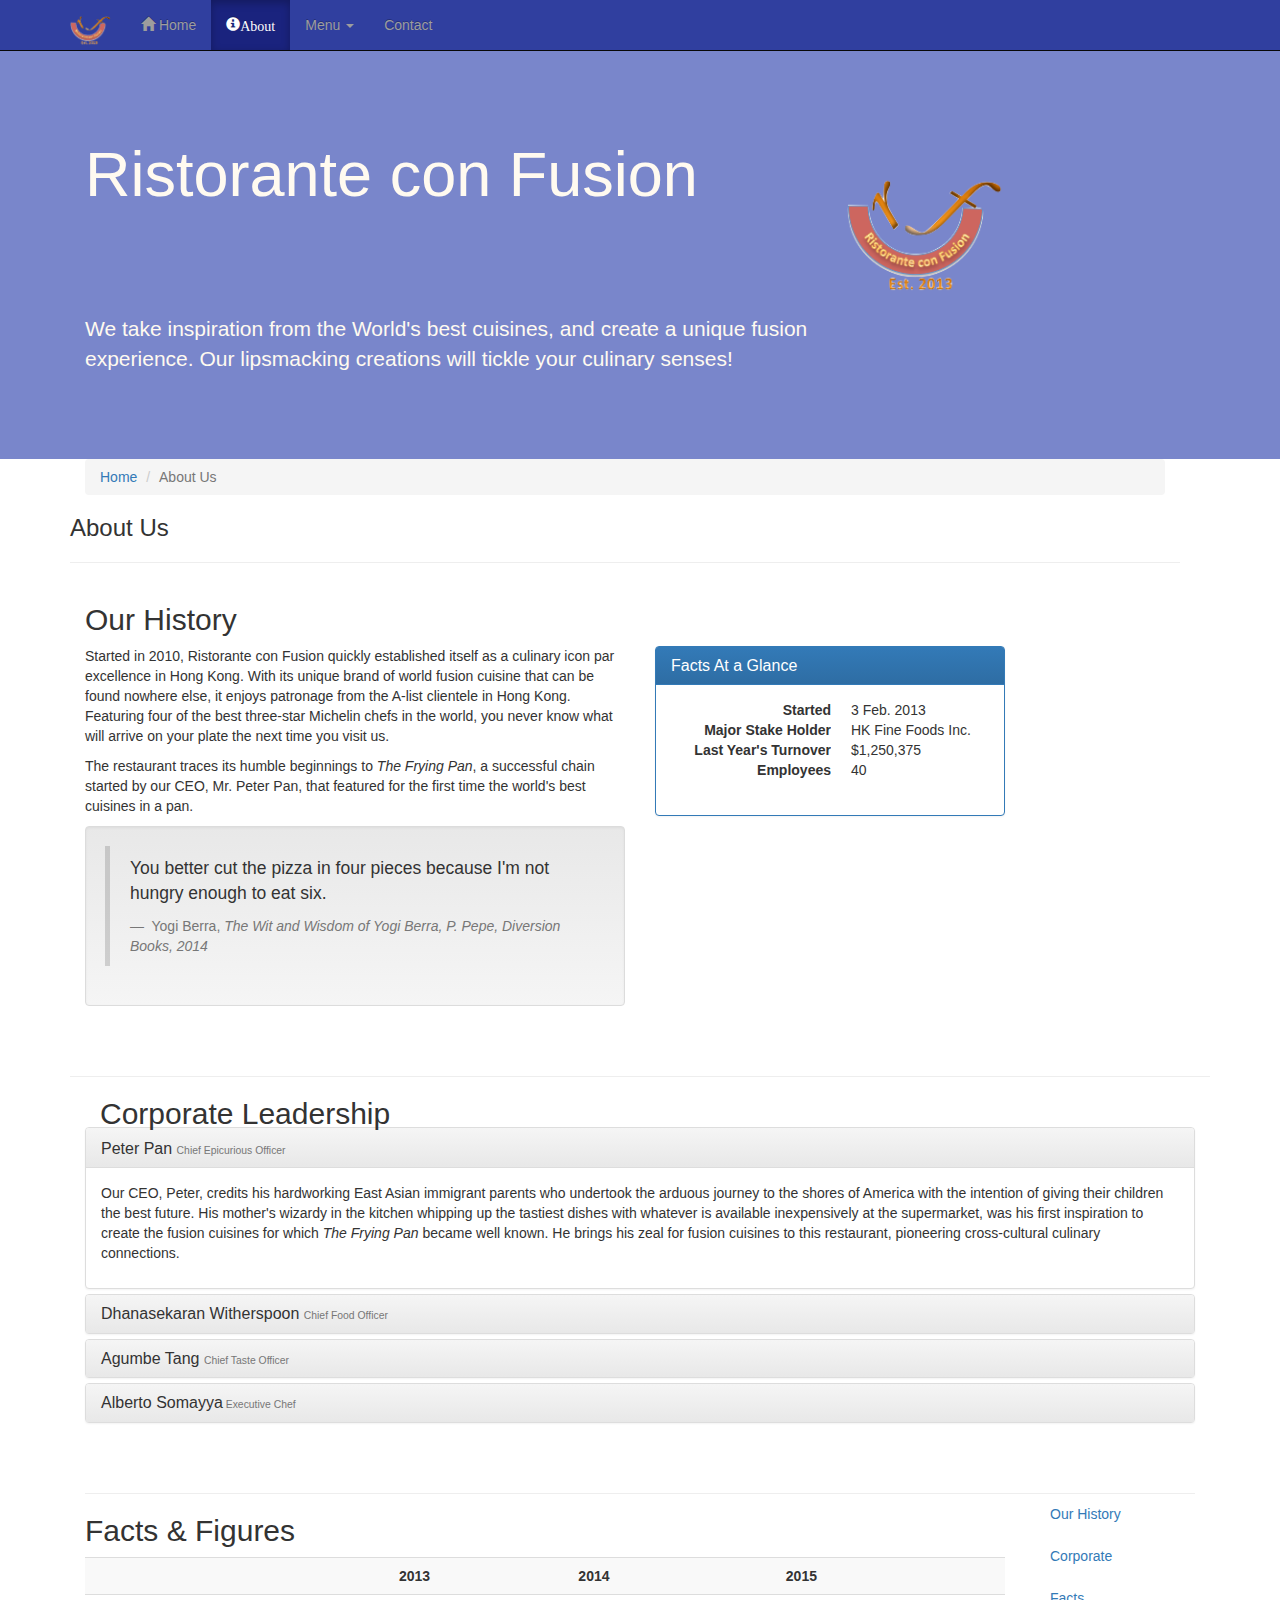
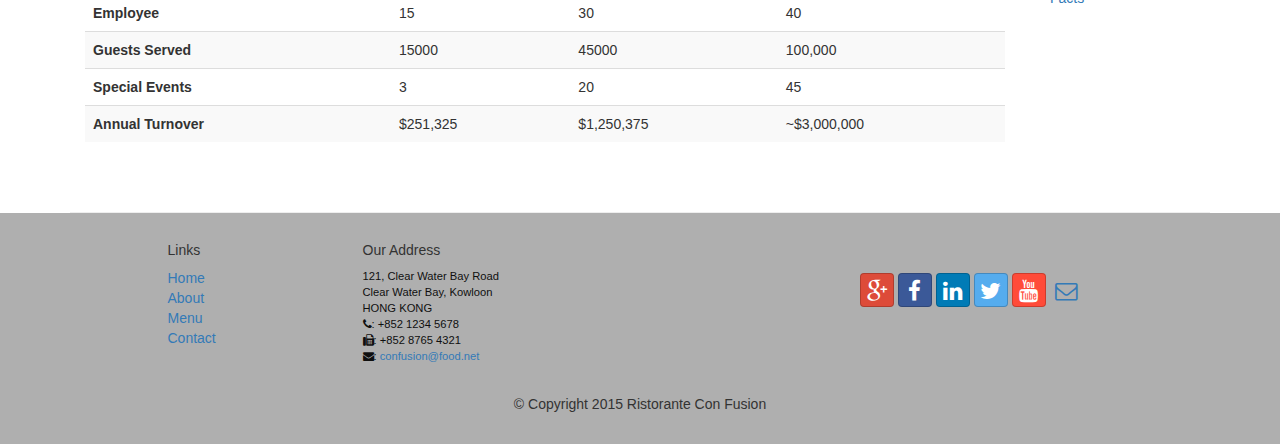
<file: aboutus1.html>
<!DOCTYPE html>
<!-- saved from url=(0079)https://d396qusza40orc.cloudfront.net/phoenixassets/web-frameworks/aboutus.html -->
<html lang="en">
    <head>
        <head>
        <meta charset="utf-8">
        
        <meta http-equiv="X-UA-Compatible" content="IE=Edge">
        <meta name="viewport" content="width=device-width, initial-scale=1">

        <meta http-equiv="Content-Type" content="text/html; charset=GBK">
    <title>Ristorante Con Fusion</title>
 
        <link rel="stylesheet" href="css/bootstrap.min.css">
        <link rel="stylesheet" href="css/bootstrap-theme.min.css">
        <link rel="stylesheet" href="css/font-awesome.min.css">
        <link rel="stylesheet" href="css/bootstrap-social.css">
        <link rel="stylesheet" href="css/mystyles.css">
    </head>
<body data-spy="scroll" data-target="#myScrollspy" data-offset="200">
    <nav class="navbar navbar-inverse navbar-fixed-top" role="navigation">
            <div class="container">
                <div class="navbar-header">
                    <button type="button" class="navbar-toggle collapsed" data-toggle="collapse" data-target="#navbar" aria-expanded="false" aria-controls="navbar">
                        <span class="sr-only">Toggle navigation</span>
                        <span class="icon-bar"></span>
                        <span class="icon-bar"></span>
                        <span class="icon-bar"></span>
                    </button>
                    <a href="index.html" class="navbar-brand"><img src="img/logo.png" height=30 width=41></a>                   
                </div>

                <div id="navbar" class="navbar-collapse collapse">
                    <ul class="nav  navbar-nav">
                         <li><a href="index.html"><span class="glyphicon glyphicon-home"
                         aria-hidden="true"></span> Home</a></li>
                        <li  class="active"><a href="aboutus.html"><span class="glyphicon glyphicon-info-sign" aria-hidden="true">About</span></a></li>
                        <li class="dropdown">
                            <a href="#" class="dropdown-toggle" data-toggle="dropdown" role="button" aria-haspopup="true" aria-expanded="false">
                                Menu <span class="caret"></span>
                            </a>
                            <ul class="dropdown-menu">
                                <li><a href="#">Appetizers</a></li>
                                <li><a href="">Main Courses</a></li>
                                <li><a href="">Desserts</a></li>
                                <li><a href="">Drinks</a></li>
                                <li role="separator" class="divider"></li>
                                <li class="dropdown-header">Specials</li>
                                <li><a href="#">Lunch Bu</a></li>
                                <li><a href="#">Weekend</a></li>
                            </ul>
                        </li>
                        <li><a href="./contactus.html#">Contact</a></li>
                    </ul>                      
                </div>

            </div>
        </nav>
    <header class="jumbotron">

        <!-- Main component for a primary marketing message or call to action -->

        <div class="container">
            <div class="row row-header">
                <div class="col-xs-12 col-sm-8">
                    <h1>Ristorante con Fusion</h1>
                    <p style="padding:40px;"></p>
                    <p>We take inspiration from the World's best cuisines, and create a unique fusion experience. Our lipsmacking creations will tickle your culinary senses!</p>
                </div>
                <div class="col-xs-12 col-sm-2">
                    <p style="padding:20px"></p>
                    <img src="img/logo.png" class="img-responsive" alt="logo">
                </div>
            </div>
        </div>
    </header>

    <div class="container">
        <div class="row col-xs-12 col-sm-12">
            <div class="col-xs-12 col-sm-12">
                <ol class="breadcrumb">
                  <li><a href="index.html">Home</a></li>
                  <li class="active">About Us</li>
                </ol>
            </div>
          <div>
               <h3>About Us</h3>
               <hr>
            </div>
        </div>
  
        <div>
            <div id="history" class="row row-content">
                <div class="col-xs-12 col-sm-7 col-lg-7">
                    <h2>Our History</h2>                
                </div>
                <div class="col-xs-12 col-sm-6">
                    <p>Started in 2010, Ristorante con Fusion quickly established itself as a culinary icon par excellence in Hong Kong. With its unique brand of world fusion cuisine that can be found nowhere else, it enjoys patronage from the A-list clientele in Hong Kong.  Featuring four of the best three-star Michelin chefs in the world, you never know what will arrive on your plate the next time you visit us.</p>
                    <p>The restaurant traces its humble beginnings to <em>The Frying Pan</em>, a successful chain started by our CEO, Mr. Peter Pan, that featured for the first time the world's best cuisines in a pan.</p>    

                <div class="well">
                    <blockquote>
                        <p>You better cut the pizza in four pieces because I'm not hungry enough to eat six.</p>
                        <footer>
                            Yogi Berra,
                            <cite title="Source Title">The Wit and Wisdom of Yogi Berra, P. Pepe, Diversion Books, 2014</cite>
                        </footer>
                    </blockquote>
                </div>
                </div>
                <div class="col-xs-12 col-sm-4 col-lg-4">
                    <div class="panel panel-primary">
                        <div class="panel-heading">
                            <h3 class="panel-title">Facts At a Glance</h3>
                        </div>
                        <div class="panel-body">
                            <dl class="dl-horizontal">
                                <dt>Started</dt>
                                <dd>3 Feb. 2013</dd>
                                <dt>Major Stake Holder</dt>
                                <dd>HK Fine Foods Inc.</dd>
                                <dt>Last Year's Turnover</dt>
                                <dd>$1,250,375</dd>
                                <dt>Employees</dt>
                                <dd>40</dd>
                            </dl>
                        </div>
                    </div>
                </div>
            </div>
        </div>

        <div class="col-sm-12" id="corporate" >
                <div class="col-xs-12">
                    <h2>Corporate Leadership</h2>
                </div>
           
            <div class="row row-content " role="tablist">


                <div class="panel-group" id="accordion" role="tablist"
                        aria-multiselectable="true">
                    <div class="panel panel-default">
                        <div class="panel-heading" role="tab" id="headingPeter">
                            <h3 class="panel-title">
                                <a href="#peter" role="button" data-toggle="collapse"
                                data-parent="#accordion" aria-exanded="true"
                                aria-controls="peter">
                                Peter Pan <small> Chief Epicurious Officer</small></a>
                            </h3>
                        </div>
                        <div class="panel-collapse collapse in" id="peter" aria-labelledBy="headingPeter">
                            <div class="panel-body">
                             <p>Our CEO, Peter, credits his hardworking East Asian immigrant parents who undertook the arduous journey to the shores of America with the intention of giving their children the best future. His mother's wizardy in the kitchen whipping up the tastiest dishes with whatever is available inexpensively at the supermarket, was his first inspiration to create the fusion cuisines for which <em>The Frying Pan</em> became well known. He brings his zeal for fusion cuisines to this restaurant, pioneering cross-cultural culinary connections.</p>  
                            </div>    
                        </div>
             
                    </div>

                    <div class="panel panel-default">
                        <div class="panel-heading" role="tab" id="headingDanny">
                            <h3 class="panel-title">
                                <a href="#danny" role="button" data-toggle="collapse"
                                data-parent="#accordion" aria-exanded="true"
                                aria-controls="danny">
                               Dhanasekaran Witherspoon  <small> Chief Food Officer</small></a>
                            </h3>
                        </div>
                        <div class="panel-collapse collapse" id="danny" aria-labelledBy="headingDanny">
                            <div class="panel-body">
                             <p>Our CFO, Danny, as he is affectionately referred to by his colleagues, comes from a long established family tradition in farming and produce. His experiences growing up on a farm in the Australian outback gave him great appreciation for varieties of food sources. As he puts it in his own words, <em>Everything that runs, wins, and everything that stays, pays!</em></p> 
                            </div>    
                        </div>
                    </div>

                    <div class="panel panel-default">
                        <div class="panel-heading" role="tab" id="headingAgumbe">
                            <h3 class="panel-title">
                                <a href="#agumbe" role="button" data-toggle="collapse"
                                data-parent="#accordion" aria-exanded="true"
                                aria-controls="agumbe">
                               Agumbe Tang   <small> Chief Taste Officer</small></a>
                            </h3>
                        </div>
                        <div class="panel-collapse collapse" id="agumbe" aria-labelledBy="headingAgumbe">
                            <div class="panel-body">
                             <p>Our CFO, Danny, as he is affectionately referred to by his colleagues, comes from a long established family tradition in farming and produce. His experiences growing up on a farm in the Australian outback gave him great appreciation for varieties of food sources. As he puts it in his own words, <em>Everything that runs, wins, and everything that stays, pays!</em></p> 
                            </div>    
                        </div>
                    </div>
                    <div class="panel panel-default">
                        <div class="panel-heading" role="tab" id="headingAlberto">
                            <h3 class="panel-title">
                                <a href="#alberto" role="button" data-toggle="collapse"
                                data-parent="#accordion" aria-exanded="true"
                                aria-controls="alberto">
                                Alberto Somayya<small> Executive Chef</small></a>
                            </h3>
                        </div>
                        <div class="panel-collapse collapse" id="alberto" aria-labelledBy="headingAlberto">
                            <div class="panel-body">
                             <p>Award winning three-star Michelin chef with wide International experience having worked closely with whos-who in the culinary world, he specializes in creating mouthwatering Indo-Italian fusion experiences. He says, <em>Put together the cuisines from the two craziest cultures, and you get a winning hit! Amma Mia!</em></p>        
                            </div>    
                        </div>
                    </div>
                </div>
            </div>
        </div>
<!--
                <ul class="nav nav-tabs">
                    <li role="presentation" class="active">
                        <a href="#peter" aria-controls="home" role="tab" data-toggle="tab">Peter Pan, CEO</a>
                    </li>
                    <li role="presentation"><a href="#danny" aria-controls="profile" role="tab" data-toggle="tab">Danny Witherspoon, CFO</a></li>
                    <li role="presentation"><a href="#agumbe" aria-controls="message" role="tab" data-toggle="tab">Agumbe Tang, CTO</a></li>
                    <li role="presentation"><a href="#alberto" aria-controls="setting" role="tab" data-toggle="tab">Alberto Somayya, Exec. Chef</a></li>
                </ul>
                <div class="tab-content" role="tabpanel">
                    <div class="tab-pane fade in active" id="peter">
                     <h3>Peter Pan <small>Chief Epicurious Officer</small></h3>
                    <p>Our CEO, Peter, credits his hardworking East Asian immigrant parents who undertook the arduous journey to the shores of America with the intention of giving their children the best future. His mother's wizardy in the kitchen whipping up the tastiest dishes with whatever is available inexpensively at the supermarket, was his first inspiration to create the fusion cuisines for which <em>The Frying Pan</em> became well known. He brings his zeal for fusion cuisines to this restaurant, pioneering cross-cultural culinary connections.</p>    
                    </div>
                    <div class="tab-pane fade in" id="danny">
                    <h3>Dhanasekaran Witherspoon <small>Chief Food Officer</small></h3>
                    <p>Our CFO, Danny, as he is affectionately referred to by his colleagues, comes from a long established family tradition in farming and produce. His experiences growing up on a farm in the Australian outback gave him great appreciation for varieties of food sources. As he puts it in his own words, <em>Everything that runs, wins, and everything that stays, pays!</em></p>    
                    </div>
                    <div class="tab-pane fade in" id="agumbe">              
                    <h3>Agumbe Tang <small>Chief Taste Officer</small></h3>
                    <p>Blessed with the most discerning gustatory sense, Agumbe, our CFO, personally ensures that every dish that we serve meets his exacting tastes. Our chefs dread the tongue lashing that ensues if their dish does not meet his exacting standards. He lives by his motto, <em>You click only if you survive my lick.</em></p>          
                    </div>
                    <div class="tab-pane fade in" id="alberto">
                    <h3>Alberto Somayya <small>Executive Chef</small></h3>
                    <p>Award winning three-star Michelin chef with wide International experience having worked closely with whos-who in the culinary world, he specializes in creating mouthwatering Indo-Italian fusion experiences. He says, <em>Put together the cuisines from the two craziest cultures, and you get a winning hit! Amma Mia!</em></p>                          
                    </div>                    
                </div>   
            </div>
       </div>
        -->
        <div id="facts" class="row row-content">
           <div class="col-xs-12 col-sm-10">
                <h2>Facts &amp; Figures</h2>
                <div class="table-responsive">
                    <table class="table table-striped">
                        <tr>
                            <td>
                                &nbsp;
                            </td>
                            <th>
                                2013
                            </th>
                            <th>
                                2014
                            </th>
                            <th>
                                2015
                            </th>
                        </tr>
                        <tr>
                            <th>
                                Employee
                            </th>
                            <td>
                                15
                            </td>
                            <td>
                                30
                            </td>
                            <td>
                                40
                            </td>
                        </tr>
                        <tr>
                            <th>
                                Guests Served
                            </th>
                            <td>
                                15000
                            </td>
                            <td>
                                45000
                            </td>
                            <td>
                                100,000
                            </td>
                        </tr>
                        <tr>
                            <th>
                                Special Events
                            </th>
                            <td>
                                3
                            </td>
                            <td>
                                20
                            </td>
                            <td>
                                45
                            </td>
                        </tr>
                        <tr>
                            <th>
                                Annual Turnover
                            </th>
                            <td>
                                $251,325
                            </td>
                            <td>
                                $1,250,375
                            </td>
                            <td>
                                ~$3,000,000
                            </td>

                        </tr>
                    </table>
                </div>
           </div>
            <nav class="hidden-xs col-sm-2" id="myScrollspy">
                <ul class="nav nav-pills nav-stacked" data-spy="affix"
                data-offset-top="400">
                <li><a href="#history">Our History</a></li>
                <li><a href="#corporate">Corporate</a></li>
                <li><a href="#facts">Facts</a></li>
                </ul>
            </nav>
        </div>
    </div>

    <footer class="row-footer">
        <div class="container">
            <div class="row">             
                <div class="col-xs-5 col-xs-offset-1 col-sm-2 col-sm-offset-1">
                    <h5>Links</h5>
                    <ul class="list-unstyled">
                        <li><a href="https://d396qusza40orc.cloudfront.net/phoenixassets/web-frameworks/aboutus.html#">Home</a></li>
                        <li><a href="https://d396qusza40orc.cloudfront.net/phoenixassets/web-frameworks/aboutus.html#">About</a></li>
                        <li><a href="https://d396qusza40orc.cloudfront.net/phoenixassets/web-frameworks/aboutus.html#">Menu</a></li>
                        <li><a href="https://d396qusza40orc.cloudfront.net/phoenixassets/web-frameworks/aboutus.html#">Contact</a></li>
                    </ul>
                </div>
                <div class="col-xs-6 col-sm-5">
                    <h5>Our Address</h5>
                    <address>
		              121, Clear Water Bay Road<br>
		              Clear Water Bay, Kowloon<br>
		              HONG KONG<br>
		              <i class="fa fa-phone"></i>: +852 1234 5678<br>
		              <i class="fa fa-fax"></i>: +852 8765 4321<br>
		              <i class="fa fa-envelope"></i>: 
                        <a href="mailto:confusion@food.net">confusion@food.net</a>
		           </address>
                </div>
                <div class="col-xs-12 col-sm-4">
                    <div class="nav navbar-nav" style="padding: 40px 10px;">
                        <a class="btn btn-social-icon btn-google-plus" href="http://google.com/+"><i class="fa fa-google-plus"></i></a>
                        <a class="btn btn-social-icon btn-facebook" href="http://www.facebook.com/profile.php?id="><i class="fa fa-facebook"></i></a>
                        <a class="btn btn-social-icon btn-linkedin" href="http://www.linkedin.com/in/"><i class="fa fa-linkedin"></i></a>
                        <a class="btn btn-social-icon btn-twitter" href="http://twitter.com/"><i class="fa fa-twitter"></i></a>
                        <a class="btn btn-social-icon btn-youtube" href="http://youtube.com/"><i class="fa fa-youtube"></i></a>
                        <a class="btn btn-social-icon" href="mailto:"><i class="fa fa-envelope-o"></i></a>
                    </div>
                </div>
                <div class="col-xs-12">
                    <p style="padding:10px;"></p>
                    <p align="center">© Copyright 2015 Ristorante Con Fusion</p>
                </div>
            </div>
        </div>
    </footer>
    <!-- jQuery (necessary for Bootstrap's JavaScript plugins) -->
        <script src="https://ajax.googleapis.com/ajax/libs/jquery/1.11.3/jquery.min.js"></script>
        <!-- Include all compiled plugins (below), or include individual files as needed -->
        <script src="js/bootstrap.min.js"></script>


</body></html>
</file>
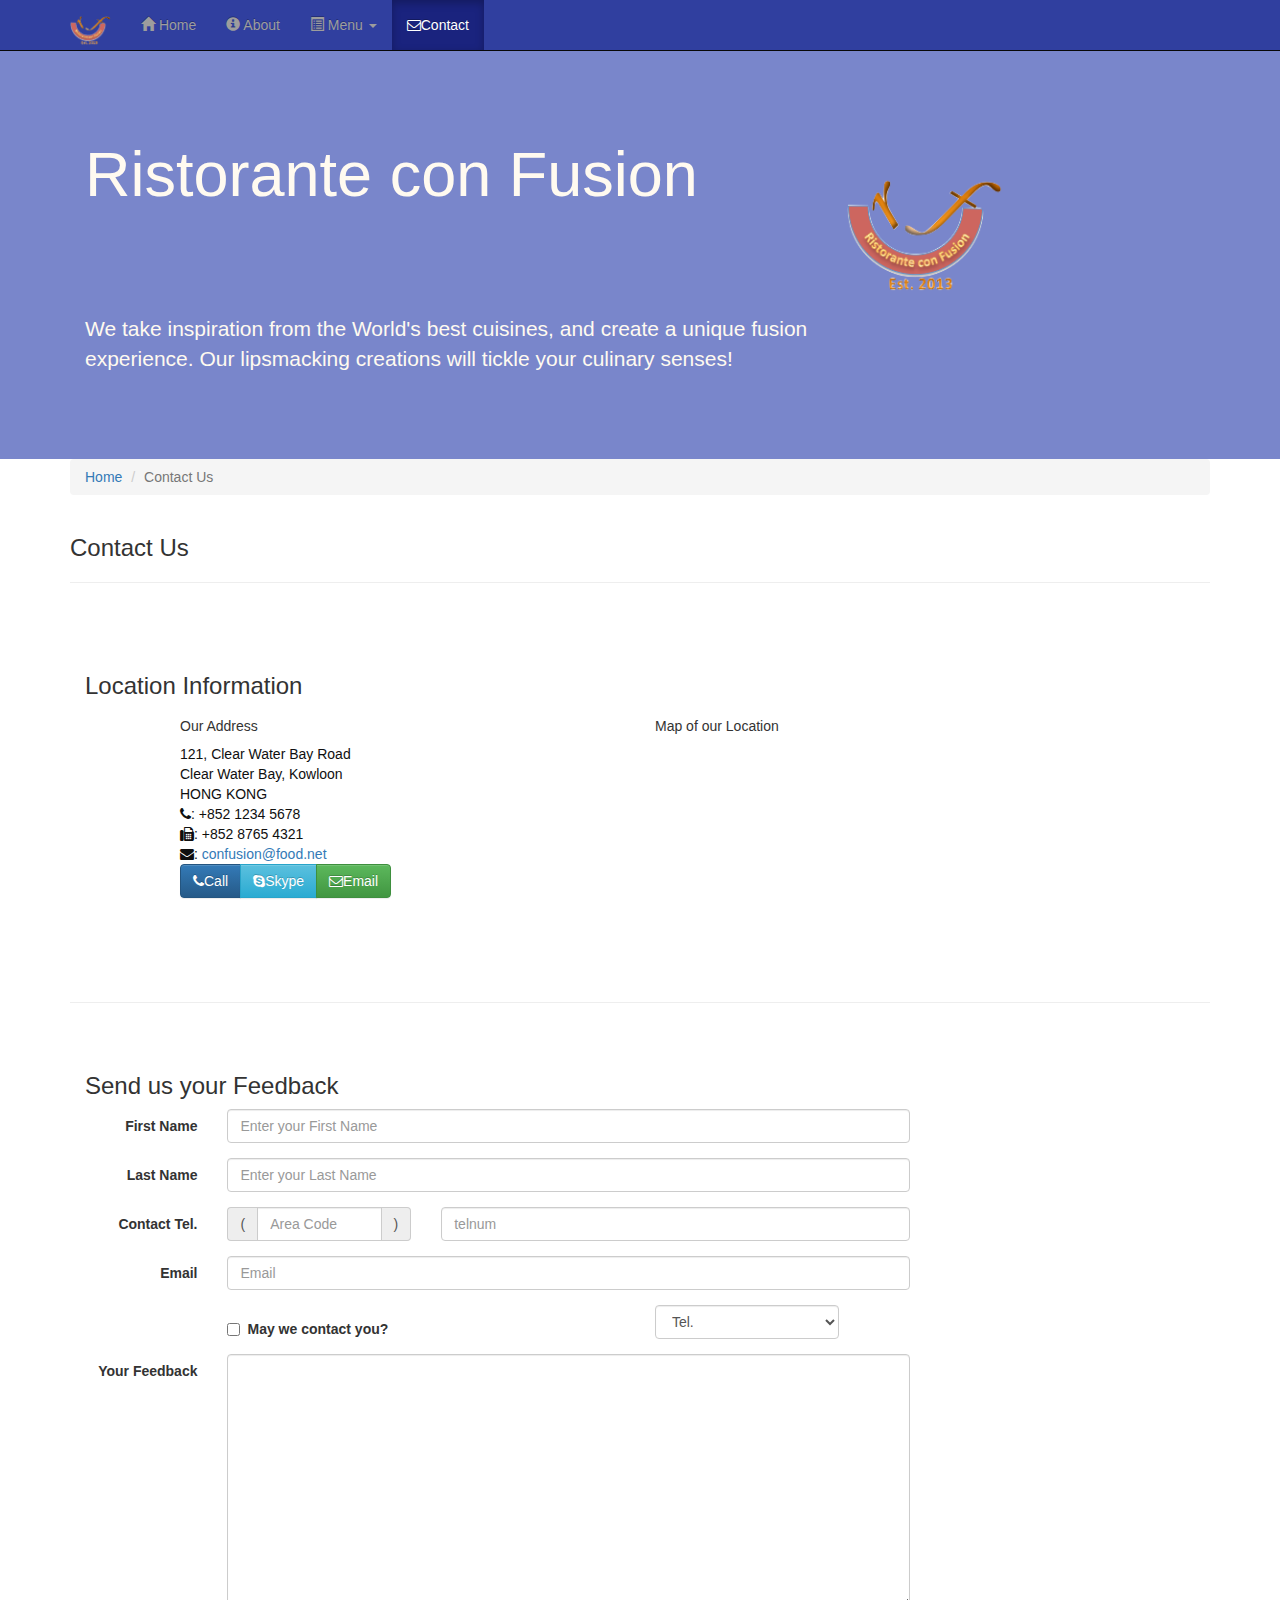
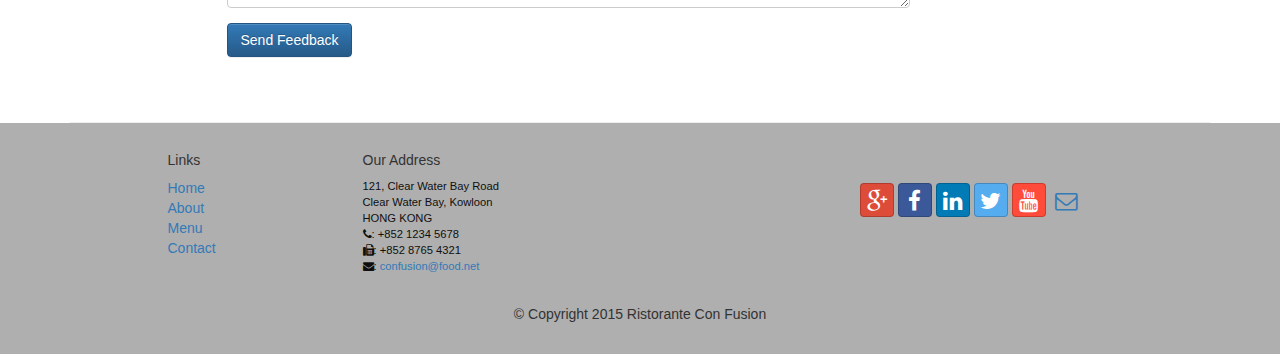
<file: contactus.html>
<!DOCTYPE html>
<!-- saved from url=(0081)https://spark-public.s3.amazonaws.com/phoenixassets/web-frameworks/contactus.html -->
<html lang="en"><head><meta http-equiv="Content-Type" content="text/html; charset=UTF-8">
     <meta charset="utf-8">
    <meta http-equiv="X-UA-Compatible" content="IE=edge">
    <meta name="viewport" content="width=device-width, initial-scale=1">
    <!-- The above 3 meta tags *must* come first in the head; any other head 
         content must come *after* these tags -->
    <title>Ristorante Con Fusion: About Us</title>
        <!-- Bootstrap -->
    <link href="css/bootstrap.min.css" rel="stylesheet">
    <link href="css/bootstrap-theme.min.css" rel="stylesheet">
    <link href="css/font-awesome.min.css" rel="stylesheet">
    <link href="css/bootstrap-social.css" rel="stylesheet">
    <link href="css/mystyles.css" rel="stylesheet">

    <!-- HTML5 shim and Respond.js for IE8 support of HTML5 elements and media queries -->
    <!-- WARNING: Respond.js doesn't work if you view the page via file:// -->
    <!--[if lt IE 9]>
      <script src="https://oss.maxcdn.com/html5shiv/3.7.2/html5shiv.min.js"></script>
      <script src="https://oss.maxcdn.com/respond/1.4.2/respond.min.js"></script>
    <![endif]-->
</head>

<body>
    <nav class="navbar navbar-inverse navbar-fixed-top" role="navigation">
        <div class="container">
            <div class="navbar-header">
                <button type="button" class="navbar-toggle collapsed" data-toggle="collapse" data-target="#navbar" aria-expanded="false" aria-controls="navbar">
                    <span class="sr-only">Toggle navigation</span>
                    <span class="icon-bar"></span>
                    <span class="icon-bar"></span>
                    <span class="icon-bar"></span>
                </button>
                <a href="index.html" class="navbar-brand"><img src="img/logo.png" height=30 width=41></a>
            </div>
            <div id="navbar" class="navbar-collapse collapse">
                <ul class="nav navbar-nav">
                    <li><a href="./index.html"><span class="glyphicon glyphicon-home" aria-hidden="true"></span> Home</a></li>
                    <li><a href="./aboutus.html">
                        <span class="glyphicon glyphicon-info-sign" aria-hidden="true"></span> About</a></li>
                    <li class="dropdown">
                        <a href="./contactus.html#" class="dropdown-toggle" data-toggle="dropdown" role="button" aria-haspopup="true" aria-expanded="false"> 
                        <span class="glyphicon glyphicon-list-alt" aria-hidden="true"></span>
                         Menu <span class="caret"></span></a>
                        <ul class="dropdown-menu">
                            <li><a href="https://spark-public.s3.amazonaws.com/phoenixassets/web-frameworks/contactus.html#">Appetizers</a></li>
                            <li><a href="https://spark-public.s3.amazonaws.com/phoenixassets/web-frameworks/contactus.html#">Main Courses</a></li>
                            <li><a href="https://spark-public.s3.amazonaws.com/phoenixassets/web-frameworks/contactus.html#">Desserts</a></li>
                            <li><a href="https://spark-public.s3.amazonaws.com/phoenixassets/web-frameworks/contactus.html#">Drinks</a></li>
                            <li role="separator" class="divider"></li>
                            <li class="dropdown-header">Specials</li>
                            <li><a href="https://spark-public.s3.amazonaws.com/phoenixassets/web-frameworks/contactus.html#">Lunch Buffet</a></li>
                            <li><a href="https://spark-public.s3.amazonaws.com/phoenixassets/web-frameworks/contactus.html#">Weekend Brunch</a></li>
                        </ul>
                    </li>
                    <li class="active"><a href="./contactus.html"><i class="fa fa-envelope-o"></i>Contact</a></li>
                </ul>
            </div>
        </div>
    </nav>  
    <header class="jumbotron">

        <!-- Main component for a primary marketing message or call to action -->

        <div class="container">
            <div class="row row-header">
                <div class="col-xs-12 col-sm-8">
                    <h1>Ristorante con Fusion</h1>
                    <p style="padding:40px;"></p>
                    <p>We take inspiration from the World's best cuisines, and create a unique fusion experience. Our lipsmacking creations will tickle your culinary senses!</p>
                </div>
                <div class="col-xs-12 col-sm-2">
                    <p style="padding:20px"></p>
                    <img src="img/logo.png" class="img-responsive" alt="logo">
                </div>
            </div>
        </div>
    </header>

    <div class="container">
        <div class="row">
            <div class="col-xs-12">
               <ul class="breadcrumb">
                   <li><a href="https://spark-public.s3.amazonaws.com/phoenixassets/web-frameworks/index.html">Home</a></li>
                   <li class="active">Contact Us</li>
               </ul>
            </div>
            <div class="col-xs-12">
               <h3>Contact Us</h3>
               <hr>
            </div>
        </div>
        
        <div class="row row-content">
           <div class="col-xs-12">
              <h3>Location Information</h3> 
           </div>
            <div class="col-xs-12 col-sm-4 col-sm-offset-1">
                   <h5>Our Address</h5>
                    <address style="font-size: 100%">
		              121, Clear Water Bay Road<br>
		              Clear Water Bay, Kowloon<br>
		              HONG KONG<br>
		              <i class="fa fa-phone"></i>: +852 1234 5678<br>
		              <i class="fa fa-fax"></i>: +852 8765 4321<br>
		              <i class="fa fa-envelope"></i>: 
                        <a href="mailto:confusion@food.net">confusion@food.net</a>
		           </address>
            </div>
            <div class="col-xs-12 col-sm-6 col-sm-offset-1">
                <h5>Map of our Location</h5>
            </div>
            <div class="col-xs-12 col-sm-11 col-sm-offset-1">
                <div class="btn-group" role="group" aria-label="...">
                    <a type="button" class="btn btn-primary" href="tel:+15389291824"><i class="fa fa-phone"></i>Call</a>
                    <a type="button" class="btn btn-info"><i class="fa fa-skype"></i>Skype</a>
                    <a type="button" class="btn btn-success" href="mailto:confusion@food"><i class="fa fa-envelope-o"></i>Email</a>
                </div>
            </div>
        </div>

        <div class="row row-content">
           <div class="col-xs-12">
              <h3>Send us your Feedback</h3> 
           </div>
            <div class="col-xs-12 col-sm-9">
                <form class="form-horizontal" role="form">
                    <div class="form-group">
                        <label for="firstname" class="col-sm-2 control-label">First Name</label>
                        <div class="col-sm-10">
                            <input type="text" class="form-control" id="firstname" name="firstname" placeholder="Enter your First Name">
                        </div>
                    </div>
                    <div class="form-group">
                        <label for="lastname" class="col-sm-2 control-label">Last Name</label>
                        <div class="col-sm-10">
                            <input type="text" class="form-control" id="lastname" name="lastname" placeholder="Enter your Last Name">
                        </div>
                    </div>
                    <div class="form-group">
                        <label for="telnum" class="col-sm-2 control-label">Contact Tel.</label>
                        <div class="col-xs-5 col-sm-4 col-md-3">
                            <div class="input-group">
                                <div class="input-group-addon">(</div>
                                <input type="text" class="form-control" id="areacode" name="areacode" placeholder="Area Code">
                                <div class="input-group-addon">)</div>
                            </div>
                        </div>
                        <div class="col-xs-7 col-sm-6 col-md-7">
                            <input type="text" class="form-control" id="telnum" name="telnum" placeholder="telnum">
                        </div>
                    </div>
                    <div class="form-group">
                        <label for="emailid" class="col-sm-2 control-label">Email</label>
                        <div class="col-sm-10">
                            <input type="text" class="form-control" id="emailid" name="emailid" placeholder="Email">
                        </div>
                    </div>
                    <div class="form-group">
                        <div class="checkbox col-sm-5 col-sm-offset-2">
                            <label class="checkbox-inline">
                                <input type="checkbox" name="approve">
                                <strong>May we contact you?</strong>
                            </label>
                        </div>
                        <div class="col-sm-3 col-sm-offset-1">
                            <select class="form-control">
                                <option>Tel.</option>
                                <option>Email</option>
                            </select>
                        </div>
                    </div>
                    <div class="form-group">
                        <label for="feedback" class="col-sm-2 control-label">Your Feedback</label>
                        <div class="col-sm-10">
                            <textarea class="form-control" id="feedback" name="feedback" cols="30" rows="12"></textarea>
                        </div>
                    </div>
                    <div class="form-group">
                        <div class="col-sm-offset-2 col-sm-10">
                            <button class="btn btn-primary">Send Feedback</button>
                        </div>
                    </div>
                </form>
            </div>
             <div class="col-xs-12 col-sm-3">
                <p style="padding:20px;"></p>
            </div>
       </div>

    </div>

    <footer class="row-footer">
        <div class="container">
            <div class="row">             
                <div class="col-xs-5 col-xs-offset-1 col-sm-2 col-sm-offset-1">
                    <h5>Links</h5>
                    <ul class="list-unstyled">
                        <li><a href="index.html">Home</a></li>
                        <li><a href="aboutus.html#">About</a></li>
                        <li><a href="https://spark-public.s3.amazonaws.com/phoenixassets/web-frameworks/contactus.html#">Menu</a></li>
                        <li><a href="contactus.html#">Contact</a></li>
                    </ul>
                </div>
                <div class="col-xs-6 col-sm-5">
                    <h5>Our Address</h5>
                    <address>
		              121, Clear Water Bay Road<br>
		              Clear Water Bay, Kowloon<br>
		              HONG KONG<br>
		              <i class="fa fa-phone"></i>: +852 1234 5678<br>
		              <i class="fa fa-fax"></i>: +852 8765 4321<br>
		              <i class="fa fa-envelope"></i>: 
                        <a href="mailto:confusion@food.net">confusion@food.net</a>
		           </address>
                </div>
                <div class="col-xs-12 col-sm-4">
                    <div class="nav navbar-nav" style="padding: 40px 10px;">
                        <a class="btn btn-social-icon btn-google-plus" href="http://google.com/+"><i class="fa fa-google-plus"></i></a>
                        <a class="btn btn-social-icon btn-facebook" href="http://www.facebook.com/profile.php?id="><i class="fa fa-facebook"></i></a>
                        <a class="btn btn-social-icon btn-linkedin" href="http://www.linkedin.com/in/"><i class="fa fa-linkedin"></i></a>
                        <a class="btn btn-social-icon btn-twitter" href="http://twitter.com/"><i class="fa fa-twitter"></i></a>
                        <a class="btn btn-social-icon btn-youtube" href="http://youtube.com/"><i class="fa fa-youtube"></i></a>
                        <a class="btn btn-social-icon" href="mailto:"><i class="fa fa-envelope-o"></i></a>
                    </div>
                </div>
                <div class="col-xs-12">
                    <p style="padding:10px;"></p>
                    <p align="center">© Copyright 2015 Ristorante Con Fusion</p>
                </div>
            </div>
        </div>
    </footer>
    <!-- jQuery (necessary for Bootstrap's JavaScript plugins) -->
         <script src="https://ajax.googleapis.com/ajax/libs/jquery/1.11.3/jquery.min.js"></script>
        <!-- Include all compiled plugins (below), or include individual files as needed -->
        <script src="js/bootstrap.min.js"></script>


</body></html>
</file>
<file: css/mystyles.css>
.row-header{
    margin:0px auto;
    padding:0px auto;
}

.row-content {
    margin:0px auto;
    padding: 50px 0px 50px 0px;
    border-bottom: 1px ridge;
    min-height:400px;
}

.row-footer{
    background-color: #AfAfAf;
    margin:0px auto;
    padding: 20px 0px 20px 0px;
}


.jumbotron {
    padding:70px 30px 70px 30px;
    margin:0px auto;
    background: #7986CB ;
    color:floralwhite;
}

address{
    font-size:80%;
    margin:0px;
    color:#0f0f0f;
}


body{
    padding:50px 0px 0px 0px;
    z-index:0;
}

.navbar-inverse {
     background: #303F9F;
}

.navbar-inverse .navbar-nav > .active > a,
.navbar-inverse .navbar-nav > .active > a:hover,
.navbar-inverse .navbar-nav > .active > a:focus {
    color: #fff;
    background: #1A237E;
}

.navbar-inverse .navbar-nav > .open > a,
 .navbar-inverse .navbar-nav > .open > a:hover,
 .navbar-inverse .navbar-nav > .open > a:focus {
    color: #fff;
    background: #1A237E;
}

.navbar-inverse .navbar-nav .open .dropdown-menu> li> a,
.navbar-inverse .navbar-nav .open .dropdown-menu {
    background-color: #303F9F;
    color:#eeeeee;
}

.navbar-inverse .navbar-nav .open .dropdown-menu> li> a:hover {
    color:#000000;
}

.tab-content{
    border-left: 1px solid #ddd;
    border-right: 1px solid #ddd;
    border-bottom: 1px solid #ddd;
    padding: 10px;
}

.affix{
    top: 100px;
}

.carousel{
    background:#1A237E;
}

.carousel .item{
    height: 300px;
}

.item img{
    position: absolute;;
    top: 0;
    left: 0;
    min-height: 300px;
}

#carouselButtons{
    right: 0px;
    position: absolute;
    bottom: 0px;
}
</file>
